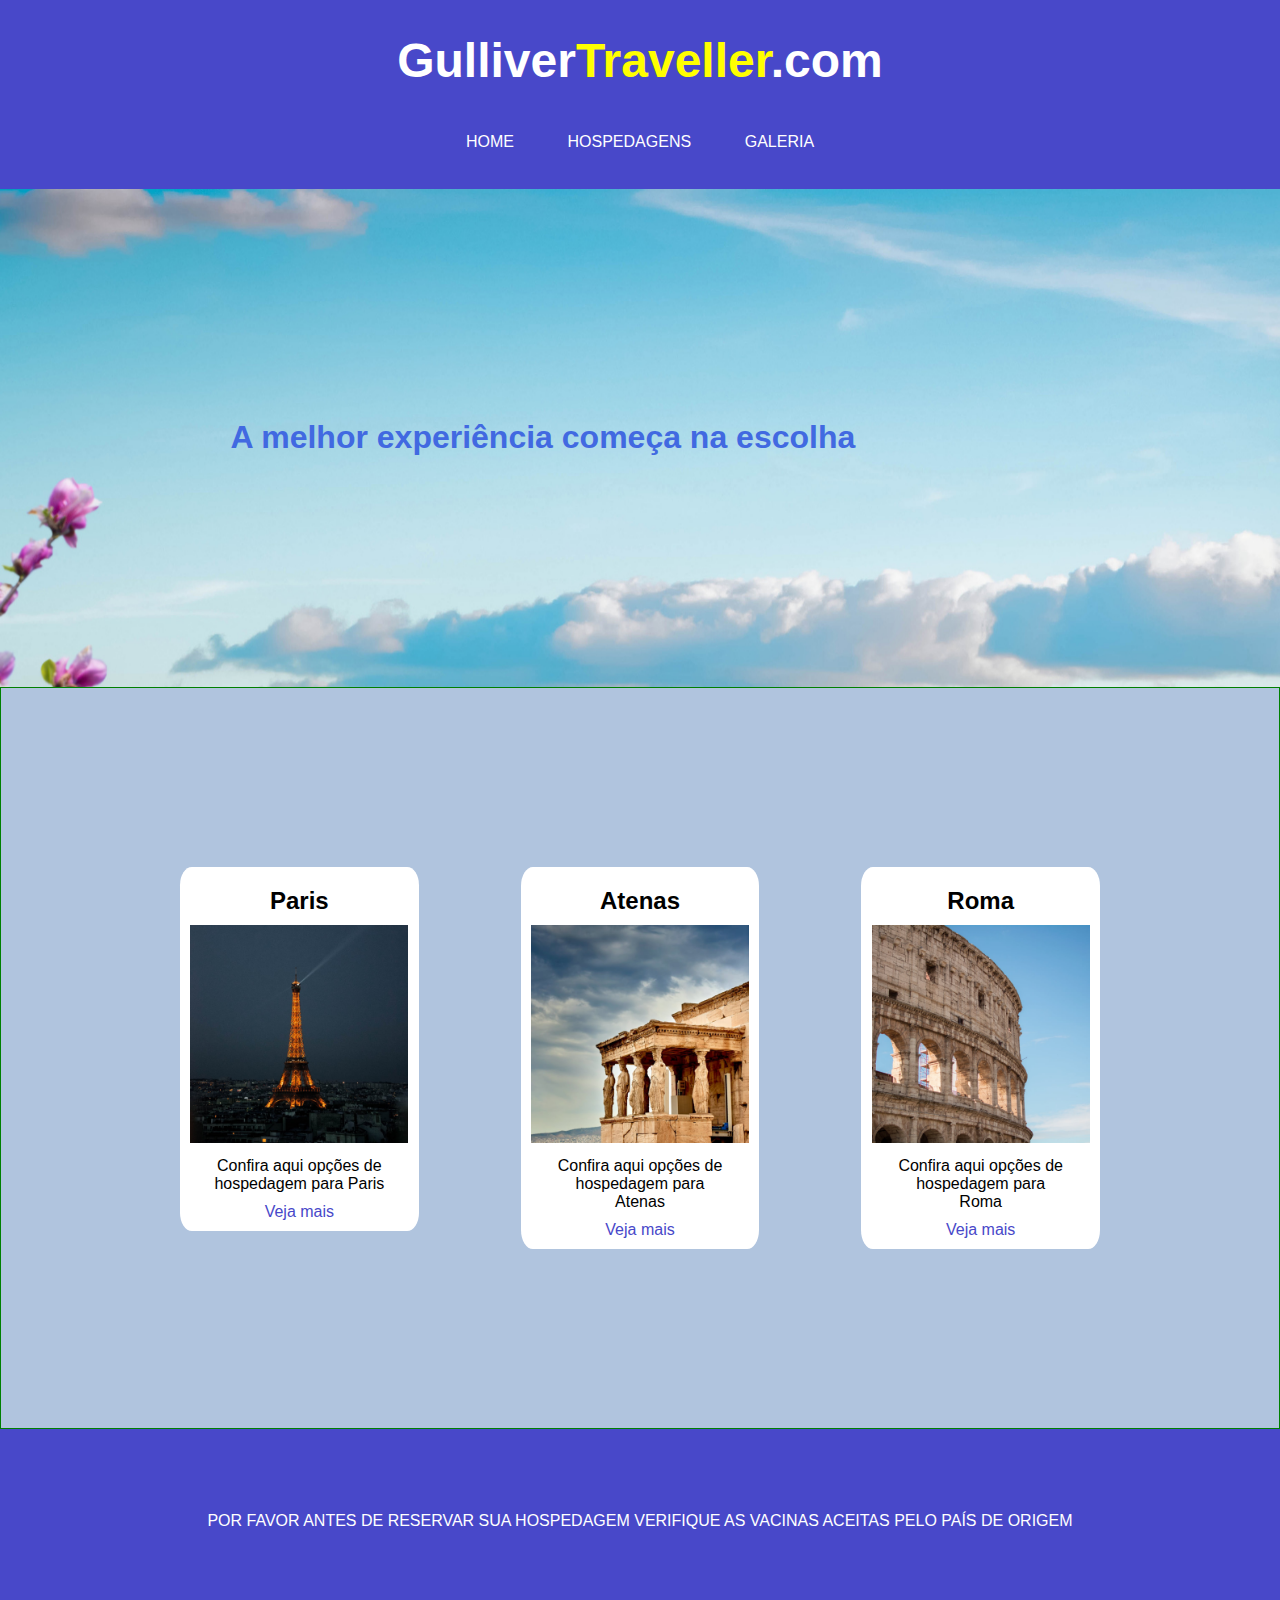
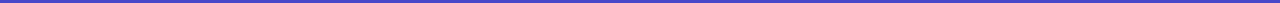
<file: index.html>
<!DOCTYPE html>
<html lang="pt-br">
<head>
    <meta charset="UTF-8">
    <meta http-equiv="X-UA-Compatible" content="IE=edge">
    <meta name="viewport" content="width=device-width, initial-scale=1.0">
    <link rel="stylesheet" href="./css/style.css">
    <link rel="stylesheet" href="https://cdnjs.cloudflare.com/ajax/libs/font-awesome/6.0.0-beta2/css/all.min.css" integrity="sha512-YWzhKL2whUzgiheMoBFwW8CKV4qpHQAEuvilg9FAn5VJUDwKZZxkJNuGM4XkWuk94WCrrwslk8yWNGmY1EduTA==" crossorigin="anonymous" referrerpolicy="no-referrer" />
    <title>Gulliver Traveller</title>
</head>
<body>

    <!--Inicio do Cabecalho da pagina-->
    <header class="area_cabecalho"> 
      <section class="logo">
        <h1> Gulliver<span class="traveller">Traveller</span>.com</h1>
      </section>
    
      <nav class="menu">
        <a href="index.html" class="itens_menu"> <i class="fas fa-home"></i> Home</a>
        <a href="#paises_home" class="itens_menu"> <i class="fas fa-hotel"></i> Hospedagens</a>
        <a href="" class="itens_menu"> <i class="fas fa-camera"></i> Galeria</a>
      </nav>

    </header>
    <section class="banner">
      <h1>A melhor experiência começa na escolha</h1>
    </section>
  
  <div>
    <article class="paises" id="paises_home">
    <section class="paises_hospedagem"><h2 class="titulos_galeria">Paris</h2>
      <figure class="area_imagem"><img src="./imagens/1.png" class="galeria_imagens">
        <p class="texto_galeria"> Confira aqui opções de hospedagem para Paris</p>
        <section class="area_link"><a href="paris.html" class="link_galeria">Veja mais</a></figure>
        </section>
      </figure>
    </section> 
    <section class="paises_hospedagem"><h2 class="titulos_galeria">Atenas</h2>
      <figure class="area_imagem">  <img src="./imagens/2.png" class="galeria_imagens">
      <p class="texto_galeria">Confira aqui opções de hospedagem para Atenas</p>
      <a href="atenas.html" class="link_galeria">Veja mais</a></figure>
    </section>

    <section class="paises_hospedagem"><h2 class="titulos_galeria">Roma</h2>
      <figure class="area_imagem"><img src="./imagens/3.png" class="galeria_imagens"> 
      <p class="texto_galeria"> Confira aqui opções de hospedagem para Roma</p>
      <a href="roma.html" class="link_galeria">Veja mais</a></figure>
    </section>
  </article>

  <footer class="rodape">
    <p class="texto_rodape"> Por favor antes de reservar sua hospedagem verifique as vacinas aceitas pelo País de origem</p> 
  </footer>



</div>

</body>
</html>
</file>
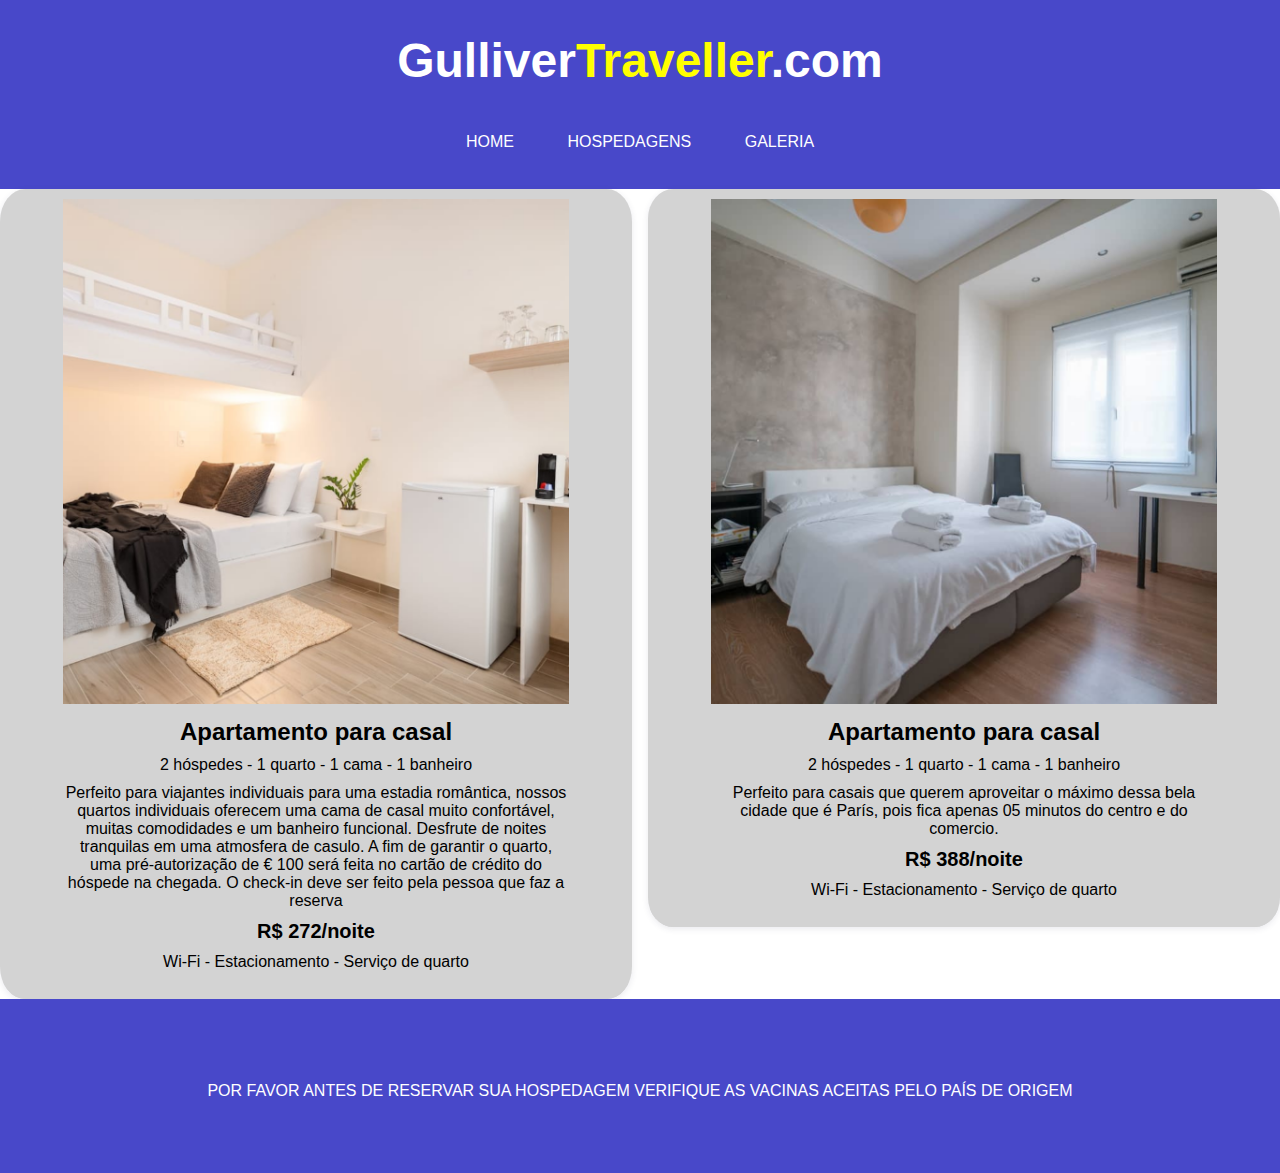
<file: atenas.html>
<!DOCTYPE html>
<html lang="pt-br">
<head>
    <meta charset="UTF-8">
    <meta http-equiv="X-UA-Compatible" content="IE=edge">
    <meta name="viewport" content="width=device-width, initial-scale=1.0">
    <link rel="stylesheet" href="./css/style.css">
    <link rel="stylesheet" href="https://cdnjs.cloudflare.com/ajax/libs/font-awesome/6.0.0-beta2/css/all.min.css" integrity="sha512-YWzhKL2whUzgiheMoBFwW8CKV4qpHQAEuvilg9FAn5VJUDwKZZxkJNuGM4XkWuk94WCrrwslk8yWNGmY1EduTA==" crossorigin="anonymous" referrerpolicy="no-referrer" />
    <title>Gulliver Traveller</title>
</head>
<body>

    <!--Inicio do Cabecalho da pagina-->
  <header class="area_cabecalho"> 
    <section class="logo">
      <h1> Gulliver<span class="traveller">Traveller</span>.com</h1>
    </section>
    
    <nav class="menu">
      <a href="index.html" class="itens_menu"> <i class="fas fa-home"></i> Home</a>
      <a href="" class="itens_menu"> <i class="fas fa-hotel"></i> Hospedagens</a>
      <a href="" class="itens_menu"> <i class="fas fa-camera"></i> Galeria</a>
    </nav>
  </header>


  <main>
    <article class="quarto1">
      <section class="paises_hospedagem_quartos_imagens"><img src="./imagens/q3.png" class="galeria_imagens_quartos "></section>
      <section class="paises_hospedagem_quartos">
        <h2 class="titulos_hospedagens_quartos">Apartamento para casal</h2>

        <p class="texto_galeria"> 2 hóspedes - 1 quarto - 1 cama - 1 banheiro</p>
        <p class="texto_galeria">Perfeito para viajantes individuais para uma estadia romântica, nossos quartos individuais oferecem uma cama de casal muito confortável, muitas comodidades e um banheiro funcional. Desfrute de noites tranquilas em uma atmosfera de casulo.
        A fim de garantir o quarto, uma pré-autorização de € 100 será feita no cartão de crédito do hóspede na chegada. O check-in deve ser feito pela pessoa que faz a reserva </p>
        <p class="texto_galeria_preco">R$ 272/noite</p>

        <p class="texto_galeria">Wi-Fi - Estacionamento - Serviço de quarto</p>
        <p class="texto_galeria_estrelas">
          <i class="fas fa-star star"></i> 
          <i class="fas fa-star star"></i>
          <i class="fas fa-star star"></i>
          <i class="far fa-star star_white "></i> 
        </p>
      </section>
    </article>


    <article class="quarto1">
      <section class="paises_hospedagem_quartos_imagens"><img src="./imagens/q4.png" class="galeria_imagens"></section>
      <section class="paises_hospedagem_quartos">
        <h2 class="titulos_hospedagens_quartos">Apartamento para casal</h2>

        <p class="texto_galeria"> 2 hóspedes - 1 quarto - 1 cama - 1 banheiro</p>
        <p class="texto_galeria">Perfeito para casais que querem aproveitar o máximo dessa bela cidade que é París, pois fica apenas 05 minutos do centro e do comercio.  </p>
        <p class="texto_galeria_preco">R$ 388/noite</p>

        <p class="texto_galeria">Wi-Fi - Estacionamento - Serviço de quarto</p>
        <p class="texto_galeria_estrelas">
          <i class="fas fa-star star"></i>
          <i class="fas fa-star star"></i>
          <i class="fas fa-star star"></i>
          <i class="far fa-star star_white "></i>
        </p>
      </section>
    </article>

  </main>
  <footer class="rodape">
    <p class="texto_rodape"> Por favor antes de reservar sua hospedagem verifique as vacinas aceitas pelo País de origem</p> 
  </footer>
</body>
</html>
</file>
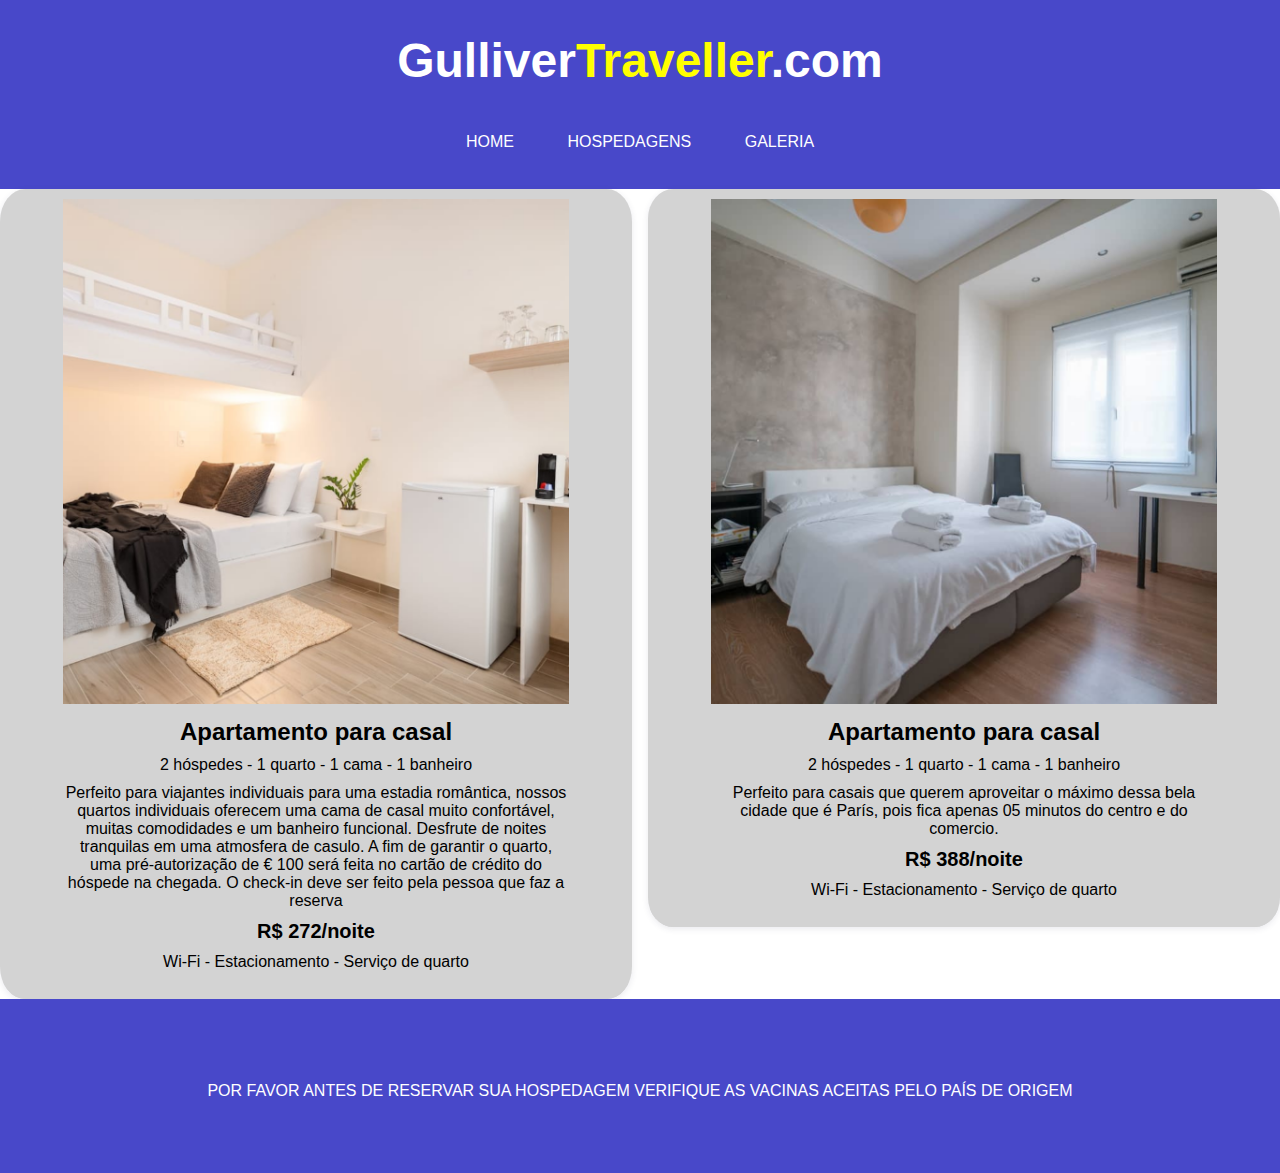
<file: atenas2.html>
<!DOCTYPE html>
<html lang="pt-br">
<head>
    <meta charset="UTF-8">
    <meta http-equiv="X-UA-Compatible" content="IE=edge">
    <meta name="viewport" content="width=device-width, initial-scale=1.0">
    <link rel="stylesheet" href="./css/style.css">
    <link rel="stylesheet" href="https://cdnjs.cloudflare.com/ajax/libs/font-awesome/6.0.0-beta2/css/all.min.css" integrity="sha512-YWzhKL2whUzgiheMoBFwW8CKV4qpHQAEuvilg9FAn5VJUDwKZZxkJNuGM4XkWuk94WCrrwslk8yWNGmY1EduTA==" crossorigin="anonymous" referrerpolicy="no-referrer" />
    <title>Gulliver Traveller</title>
</head>
<body>

    <!--Inicio do Cabecalho da pagina-->
  <header class="area_cabecalho"> 
    <section class="logo">
      <h1> Gulliver<span class="traveller">Traveller</span>.com</h1>
    </section>
    
    <nav class="menu">
      <a href="index.html" class="itens_menu"> <i class="fas fa-home"></i> Home</a>
      <a href="" class="itens_menu"> <i class="fas fa-hotel"></i> Hospedagens</a>
      <a href="" class="itens_menu"> <i class="fas fa-camera"></i> Galeria</a>
    </nav>
  </header>


  <main>
    <article class="quarto1">
      <section class="paises_hospedagem_quartos_imagens"><img src="./imagens/q3.png" class="galeria_imagens"></section>
      <section class="paises_hospedagem_quartos">
        <h2 class="titulos_hospedagens_quartos">Apartamento para casal</h2>

        <p class="texto_galeria"> 2 hóspedes - 1 quarto - 1 cama - 1 banheiro</p>
        <p class="texto_galeria">Perfeito para viajantes individuais para uma estadia romântica, nossos quartos individuais oferecem uma cama de casal muito confortável, muitas comodidades e um banheiro funcional. Desfrute de noites tranquilas em uma atmosfera de casulo.
        A fim de garantir o quarto, uma pré-autorização de € 100 será feita no cartão de crédito do hóspede na chegada. O check-in deve ser feito pela pessoa que faz a reserva </p>
        <p class="texto_galeria_preco">R$ 272/noite</p>

        <p class="texto_galeria">Wi-Fi - Estacionamento - Serviço de quarto</p>
        <p class="texto_galeria_estrelas">
          <i class="fas fa-star star"></i> 
          <i class="fas fa-star star"></i>
          <i class="fas fa-star star"></i>
          <i class="far fa-star star_white "></i> 
        </p>
      </section>
    </article>


    <article class="quarto1">
      <section class="paises_hospedagem_quartos_imagens"><img src="./imagens/q4.png" class="galeria_imagens"></section>
      <section class="paises_hospedagem_quartos">
        <h2 class="titulos_hospedagens_quartos">Apartamento para casal</h2>

        <p class="texto_galeria"> 2 hóspedes - 1 quarto - 1 cama - 1 banheiro</p>
        <p class="texto_galeria">Perfeito para casais que querem aproveitar o máximo dessa bela cidade que é París, pois fica apenas 05 minutos do centro e do comercio.  </p>
        <p class="texto_galeria_preco">R$ 388/noite</p>

        <p class="texto_galeria">Wi-Fi - Estacionamento - Serviço de quarto</p>
        <p class="texto_galeria_estrelas">
          <i class="fas fa-star star"></i>
          <i class="fas fa-star star"></i>
          <i class="fas fa-star star"></i>
          <i class="far fa-star star_white "></i>
        </p>
      </section>
    </article>

  </main>
  <footer class="rodape">
    <p class="texto_rodape"> Por favor antes de reservar sua hospedagem verifique as vacinas aceitas pelo País de origem</p> 
  </footer>
</body>
</html>
</file>
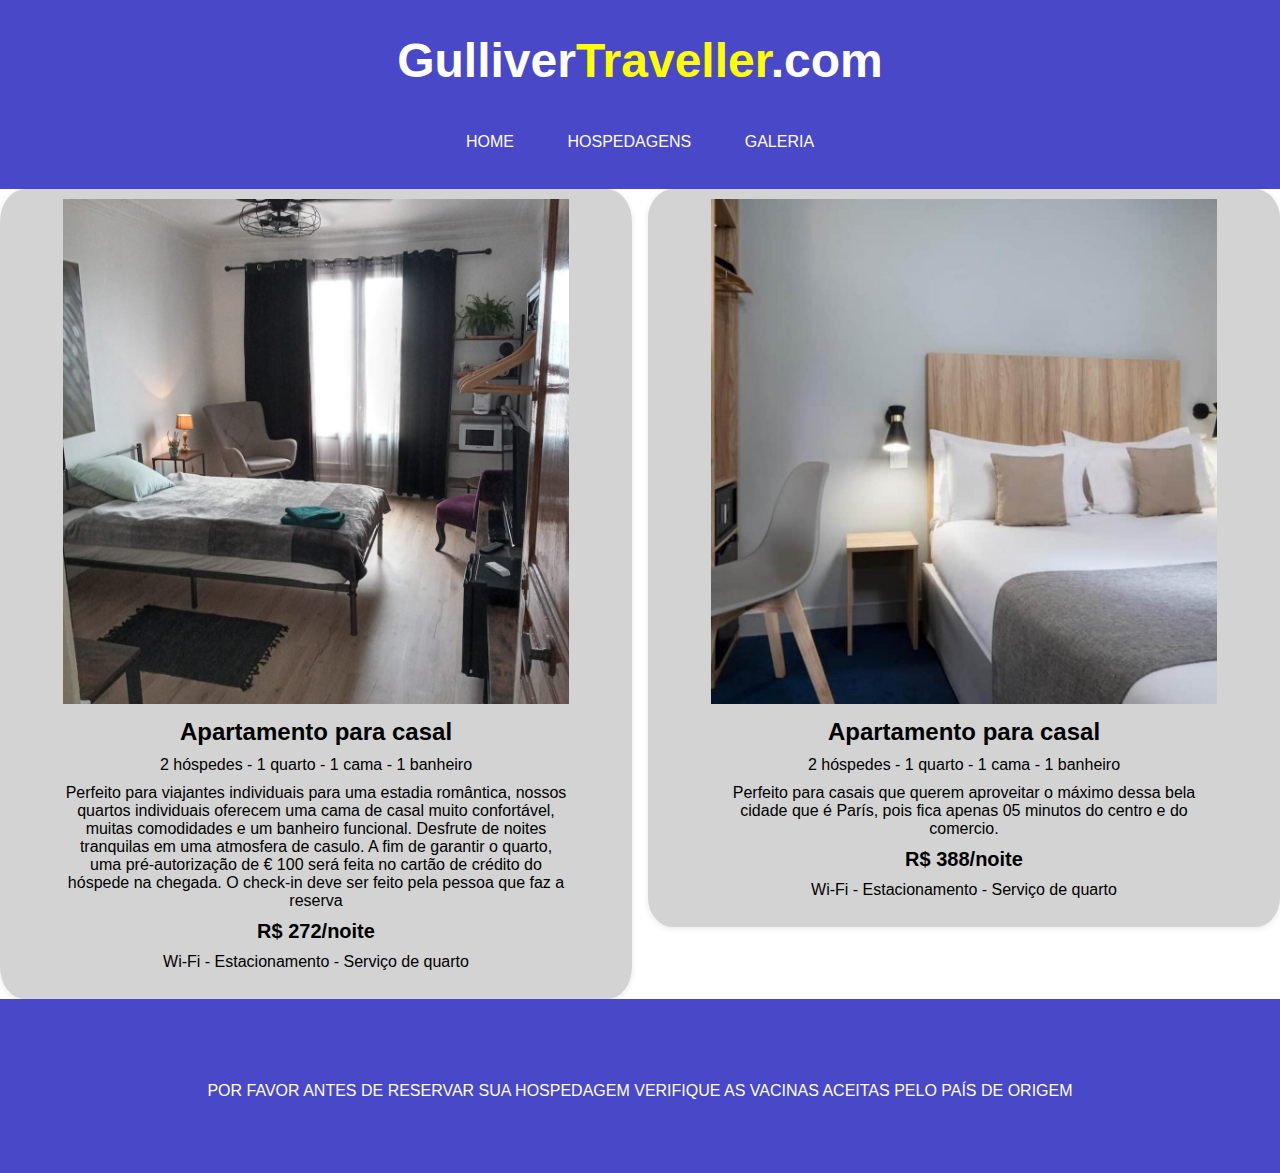
<file: paris.html>
<!DOCTYPE html>
<html lang="pt-br">
<head>
    <meta charset="UTF-8">
    <meta http-equiv="X-UA-Compatible" content="IE=edge">
    <meta name="viewport" content="width=device-width, initial-scale=1.0">
    <link rel="stylesheet" href="./css/style.css">
    <link rel="stylesheet" href="https://cdnjs.cloudflare.com/ajax/libs/font-awesome/6.0.0-beta2/css/all.min.css" integrity="sha512-YWzhKL2whUzgiheMoBFwW8CKV4qpHQAEuvilg9FAn5VJUDwKZZxkJNuGM4XkWuk94WCrrwslk8yWNGmY1EduTA==" crossorigin="anonymous" referrerpolicy="no-referrer" />
    <title>Gulliver Traveller</title>
</head>
<body>

    <!--Inicio do Cabecalho da pagina-->
  <header class="area_cabecalho"> 
    <section class="logo">
      <h1> Gulliver<span class="traveller">Traveller</span>.com</h1>
    </section>
    
    <nav class="menu">
      <a href="index.html" class="itens_menu"> <i class="fas fa-home"></i> Home</a>
      <a href="" class="itens_menu"> <i class="fas fa-hotel"></i> Hospedagens</a>
      <a href="" class="itens_menu"> <i class="fas fa-camera"></i> Galeria</a>
    </nav>
  </header>


<main>
<!--Primeiro Quarto em París-->
  <article class="quarto1">
    <section class="paises_hospedagem_quartos_imagens"><img src="./imagens/q1.png" class="galeria_imagens_quartos"></section>
    <section class="paises_hospedagem_quartos">
      <h2 class="titulos_hospedagens_quartos">Apartamento para casal</h2>

      <p class="texto_galeria">2 hóspedes - 1 quarto - 1 cama - 1 banheiro</p>
      <p class="texto_galeria">Perfeito para viajantes individuais para uma estadia romântica, nossos quartos individuais oferecem uma cama de casal muito confortável, muitas comodidades e um banheiro funcional. Desfrute de noites tranquilas em uma atmosfera de casulo. 
      A fim de garantir o quarto, uma pré-autorização de € 100 será feita no cartão de crédito do hóspede na chegada. O check-in deve ser feito pela pessoa que faz a reserva </p>
      <p class="texto_galeria_preco">R$ 272/noite</p>

      <p class="texto_galeria">Wi-Fi - Estacionamento - Serviço de quarto</p>
      <p class="texto_galeria_estrelas">
        <i class="fas fa-star star"></i> 
        <i class="fas fa-star star"></i>
        <i class="fas fa-star star"></i>
        <i class="far fa-star star_white "></i> 
      </p>
    </section>
  </article>

<!--Segundo Quarto em París-->


  <article class="quarto1">
    <section class="paises_hospedagem_quartos_imagens"><img src="imagens/q2.png" class="galeria_imagens_quartos"></section>
    <section class="paises_hospedagem_quartos">
      <h2 class="titulos_hospedagens_quartos">Apartamento para casal</h2>

      <p class="texto_galeria">2 hóspedes - 1 quarto - 1 cama - 1 banheiro</p>
      <p class="texto_galeria">Perfeito para casais que querem aproveitar o máximo dessa bela cidade que é París, pois fica apenas 05 minutos do centro e do comercio.  </p>
      <p class="texto_galeria_preco">R$ 388/noite</p>

      <p class="texto_galeria">Wi-Fi - Estacionamento - Serviço de quarto</p>
      <p class="texto_galeria_estrelas">
        <i class="fas fa-star star"></i>
        <i class="fas fa-star star"></i>
        <i class="fas fa-star star"></i>
        <i class="far fa-star star_white "></i>
      </p>
    </section>
  </article>

</main>

<footer class="rodape">
  <p class="texto_rodape"> Por favor antes de reservar sua hospedagem verifique as vacinas aceitas pelo País de origem</p> 
</footer>

</body>
</html>
</file>
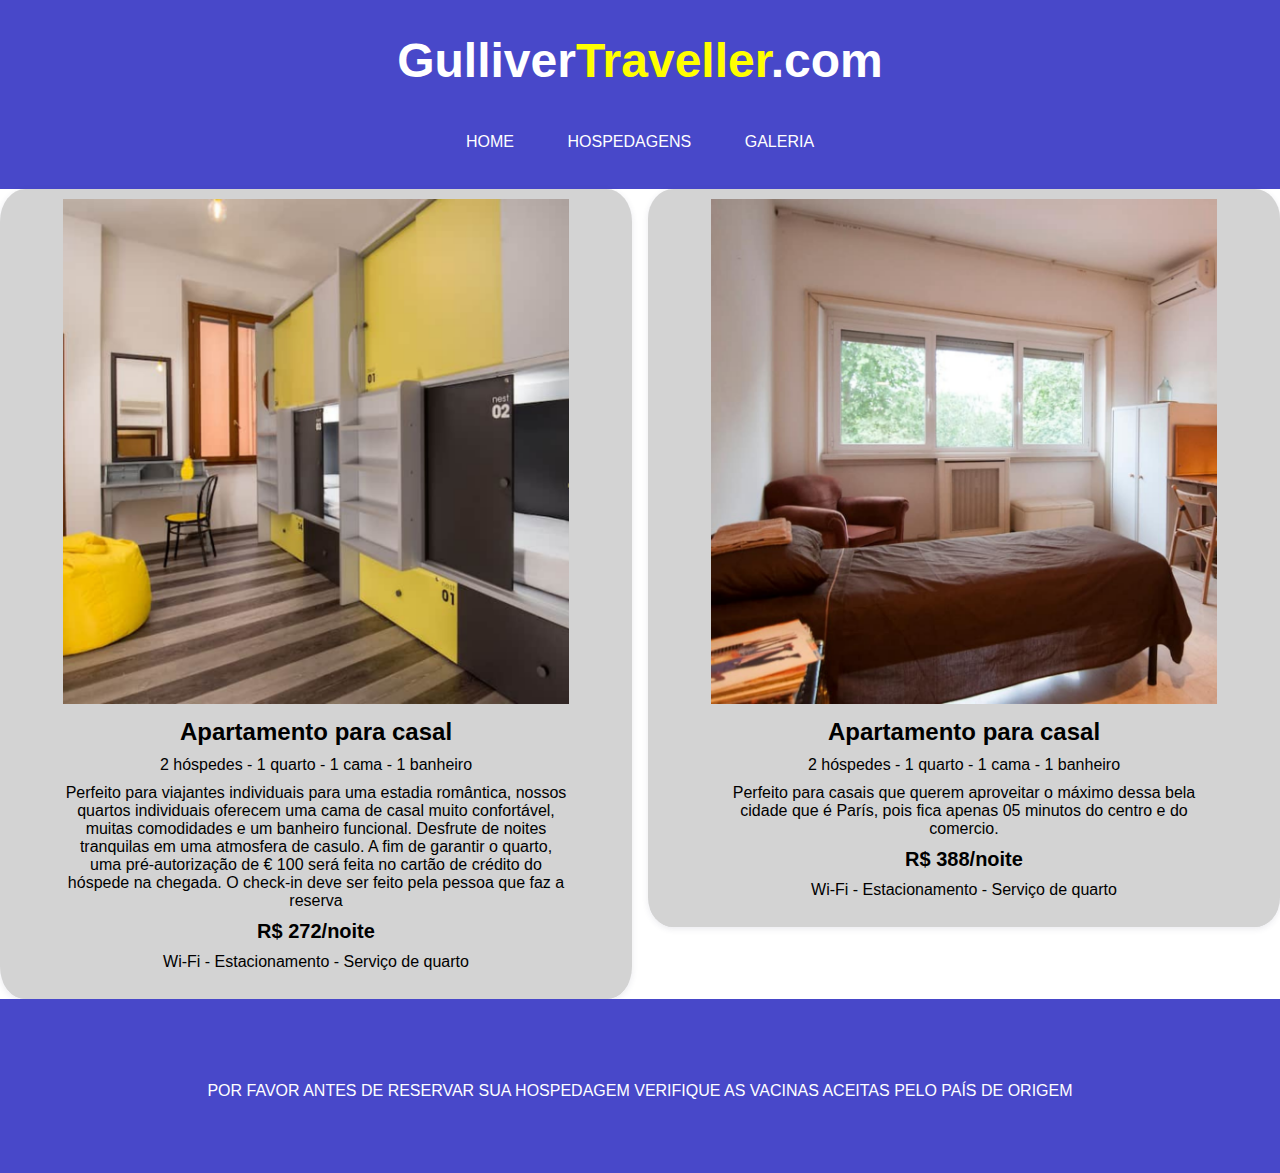
<file: roma.html>
<!DOCTYPE html>
<html lang="pt-br">
<head>
    <meta charset="UTF-8">
    <meta http-equiv="X-UA-Compatible" content="IE=edge">
    <meta name="viewport" content="width=device-width, initial-scale=1.0">
    <link rel="stylesheet" href="./css/style.css">
    <link rel="stylesheet" href="https://cdnjs.cloudflare.com/ajax/libs/font-awesome/6.0.0-beta2/css/all.min.css" integrity="sha512-YWzhKL2whUzgiheMoBFwW8CKV4qpHQAEuvilg9FAn5VJUDwKZZxkJNuGM4XkWuk94WCrrwslk8yWNGmY1EduTA==" crossorigin="anonymous" referrerpolicy="no-referrer" />
    <title>Gulliver Traveller</title>
</head>
<body>

    <!--Inicio do Cabecalho da pagina-->
    <header class="area_cabecalho"> 
      <section class="logo">
        <h1> Gulliver<span class="traveller">Traveller</span>.com</h1>
      </section>
    
      <nav class="menu">
        <a href="index.html" class="itens_menu"> <i class="fas fa-home"></i> Home</a>
        <a href="" class="itens_menu"> <i class="fas fa-hotel"></i> Hospedagens</a>
        <a href="" class="itens_menu"> <i class="fas fa-camera"></i> Galeria</a>
      </nav>
    </header>


    <main>
<!--Primeiro Quarto em París-->
      <article class="quarto1">
        <section class="paises_hospedagem_quartos_imagens"><img src="./imagens/q5.png" class="galeria_imagens_quartos "></section>
        <section class="paises_hospedagem_quartos">
          <h2 class="titulos_hospedagens_quartos">Apartamento para casal</h2>

          <p class="texto_galeria"> 2 hóspedes - 1 quarto - 1 cama - 1 banheiro</p>
          <p class="texto_galeria">Perfeito para viajantes individuais para uma estadia romântica, nossos quartos individuais oferecem uma cama de casal muito confortável, muitas comodidades e um banheiro funcional. Desfrute de noites tranquilas em uma atmosfera de casulo.
          A fim de garantir o quarto, uma pré-autorização de € 100 será feita no cartão de crédito do hóspede na chegada. O check-in deve ser feito pela pessoa que faz a reserva </p>
          <p class="texto_galeria_preco">R$ 272/noite</p>

          <p class="texto_galeria">Wi-Fi - Estacionamento - Serviço de quarto</p>
          <p class="texto_galeria_estrelas">
            <i class="fas fa-star star"></i> 
            <i class="fas fa-star star"></i>
            <i class="fas fa-star star"></i>
            <i class="far fa-star star_white "></i> 
          </p>
        </section>
      </article>

      <article class="quarto1">
        <section class="paises_hospedagem_quartos_imagens"><img src="./imagens/q6.png" class="galeria_imagens"></section>
          <section class="paises_hospedagem_quartos">
          <h2 class="titulos_hospedagens_quartos">Apartamento para casal</h2>

          <p class="texto_galeria"> 2 hóspedes - 1 quarto - 1 cama - 1 banheiro</p>
          <p class="texto_galeria">Perfeito para casais que querem aproveitar o máximo dessa bela cidade que é París, pois fica apenas 05 minutos do centro e do comercio.  </p>
          <p class="texto_galeria_preco">R$ 388/noite</p>

          <p class="texto_galeria">Wi-Fi - Estacionamento - Serviço de quarto</p>
          <p class="texto_galeria_estrelas">
            <i class="fas fa-star star"></i>
            <i class="fas fa-star star"></i>
            <i class="fas fa-star star"></i>
            <i class="far fa-star star_white "></i>
          </p>
        </section>
      </article>

  </main>
  <footer class="rodape">
    <p class="texto_rodape"> Por favor antes de reservar sua hospedagem verifique as vacinas aceitas pelo País de origem</p> 
  </footer>
</body>
</html>
</file>
<file: css/style.css>
* {
    margin:0px;
    padding:0px;
}

html {
    font-size: 16px;
}

body {
    font-family: 'Gill Sans', 'Gill Sans MT', Calibri, 'Trebuchet MS', sans-serif;
}

.banner {
    background-image: url(../imagens/paris.png);
    padding: 18%;
}

.banner h1 {
    color: #4169E1;
}

.area_cabecalho {
    background-color: rgb(72, 72, 201);
    height: 30%;
    text-align: center;
    color: white;
    padding: 1%;

}

.traveller {
    color: yellow;
}

.logo {
    margin-bottom: 30px;
    width: 80%;
    font-size: 1.5rem;
    margin:0px auto;
    padding:20px;
}

.menu {
    margin: 1% auto;
    padding: 1%;
}


.itens_menu {
    color: white;
    text-decoration: none;
    text-transform: uppercase;
    padding: 2%;
}

.itens_menu:hover {
    color: yellow;
    background-color: white;
}

.paises {
    display: flex;
    padding: 10%;
    text-align: center;
    background-color: #B0C4DE;

}

.hospedagens {
    width: 100%;
    height: 100%;
}



.paises {
    display: flex;
    max-width: 100%;
    height: 100%;
    text-align: center;
    border:green  1px solid;
}

.paises_hospedagem {
    width: 100%;
    height: 150%;
    text-align: center;
    margin: 5%;
    background-color: white;
    padding: 1%;
    border-radius: 5%;
}

.titulos_galeria {
    color:black;
    text-align: center;
    max-width: 80%;
    margin: 10px auto;  
}

.quarto1 {
    display: block;
    background-color: lightgray;
    border-radius: 4%;
    box-shadow: 0 2px 6px rgba(50, 50 ,90, .1);
    break-inside: avoid-column;
    overflow: hidden;
    height: 90%;
}


.area_imagem {
    width: 100%;
    height: 100%;
    margin: 0px auto;

}

.galeria_imagens {
    width: 100%;
    height: 100%;
    margin:0px auto;
}

.texto_galeria {
    color:black;
    text-align: center;
    margin: 10px auto;
    width: 80%;
}



    .link_galeria {
    text-decoration: none;
    color: rgb(72, 72, 201);
    text-align: center;
    max-width: 100%;    
}

.titulos_hospedagens {color:black;
    background-color: lightgray;
    text-align: center;
}


.titulos_hospedagens_quartos {
    color:black;
    background-color: lightgray;
    text-align: center;    
}


.texto_galeria_preco {
    color:black;
    text-align: center;
    margin: 10px;
    font-weight: bold;
    font-size: 20px;
    }

.texto_galeria_estrelas {
    text-align: center;
    background-color: lightgray;
}


.link_galeria:hover {
    color:yellow;
}

.rodape {
    text-align: center;
    text-transform: uppercase;
    background-color: rgb(72, 72, 201);
    color: white;
    height: 30%;
    padding: 1%;

}

.paises_hospedagem_quartos_imagens {max-width: 80%;
margin: 10px auto;
justify-items: center;
justify-content: center;

}

.galeria_imagens_quartos {width: 100%;
    max-width: 100%;
    max-height: 60%;

}

.texto_rodape {
    margin-top: 10px;
    padding: 60px;
    max-width: 100%;
    font-size: 1rem;
}

.quarto1 {
    background-color: lightgray;
    border-radius: 4%;
}



.quarto2 {
    display: flex;
    margin: 10px;
    }

.star {color:yellow;
    padding:10px;
}

.star_white {color:white;
    padding:10px;
}

@media (max-width: 650px) {

.logo {
    font-size: 0.8rem;
}
.paises {
    flex-wrap: wrap;
    max-width: 100%;
    height: 100%;
}
.area_cabecalho {
}

.rodape {
}
.texto_rodape {
}
.area_imagem {
    width: 80%;
    height: 80%;
    margin: 0px auto;
}

    main {
        column-count: 1;
    }
}


.texto_galeria {color:black;
    text-align: center;
    margin: 10px auto;
    width: 80%;
}

main {
    column-count: 2;
}
</file>
